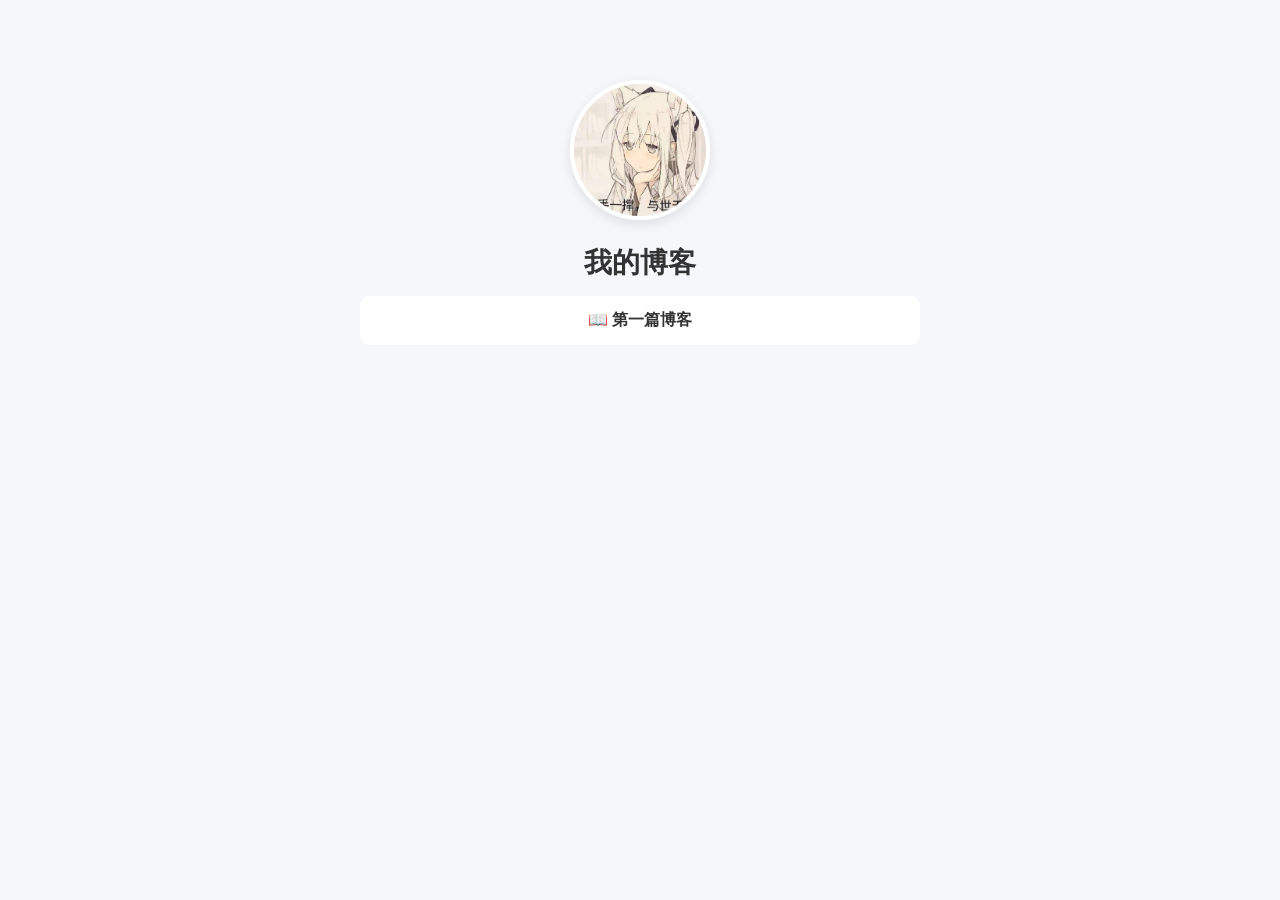
<file: index.html>
<!DOCTYPE html>
<html lang="zh-CN">
<head>
    <meta charset="UTF-8">
    <title>我的博客</title>
    <link rel="stylesheet" href="style.css">
</head>
<body>

<div class="container">
    <img src="avatar.png" alt="头像" class="avatar">

    <h1>我的博客</h1>

    <nav class="menu">
        <a href="post/first.html">📖 第一篇博客</a>
    </nav>
</div>

</body>
</html>
</file>
<file: style.css>
* {
    margin: 0;
    padding: 0;
    box-sizing: border-box;
}

body {
    background: #f5f7fa;
    font-family: -apple-system, BlinkMacSystemFont, "Segoe UI", sans-serif;
    color: #333;
}

.container {
    max-width: 600px;
    margin: 60px auto;
    text-align: center;
    padding: 20px;
}

/* 头像 */
.avatar {
    width: 140px;
    height: 140px;
    border-radius: 50%;
    border: 4px solid #fff;
    box-shadow: 0 4px 12px rgba(0,0,0,0.1);
    object-fit: cover;
    margin-bottom: 20px;
}

/* 标题 */
h1 {
    font-size: 28px;
    margin-bottom: 8px;
}

p {
    color: #777;
    margin-bottom: 40px;
}

/* 菜单 */
.menu a {
    display: block;
    margin: 14px 0;
    padding: 14px 20px;
    background: #fff;
    border-radius: 10px;
    text-decoration: none;
    color: #333;
    font-weight: bold;
    transition: all 0.25s;
}

.menu a:hover {
    background: #4f8cff;
    color: #fff;
    transform: translateY(-2px);
}
</file>
